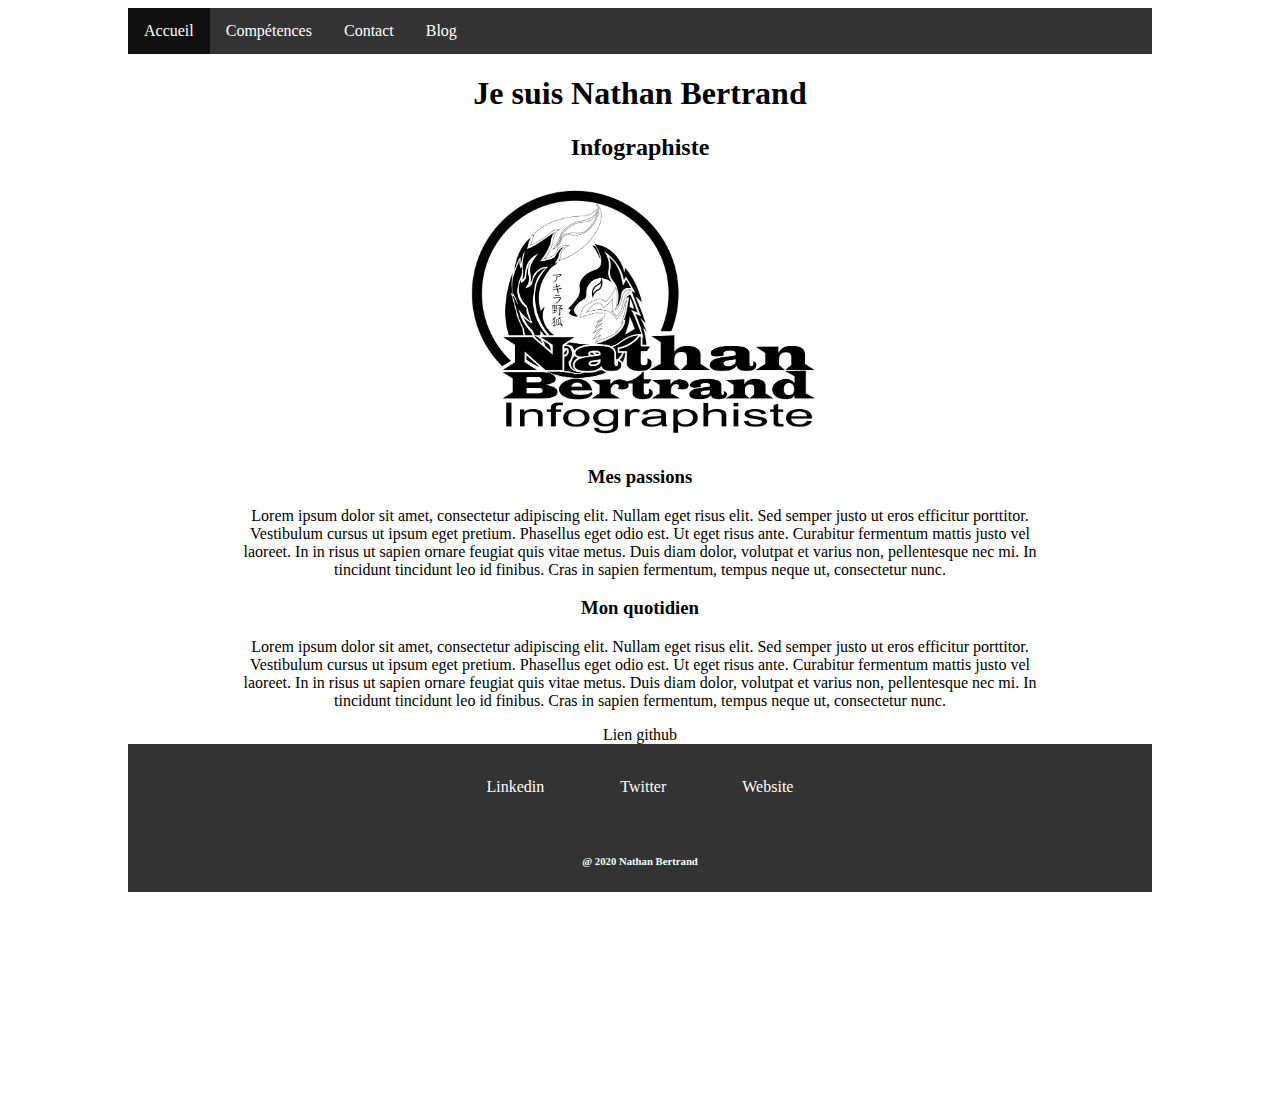
<file: index.html>
<!DOCTYPE html>
<html>
<head>
    <title>Nathan Bertrand</title>
    <link rel="stylesheet" type="text/css" href="./css/index.css">
    <style>
 
    </style>
</head>
<body>
    <nav>
        <ul>
            <li id="pageactive"><a href="">Accueil</a></li>
            <li><a href="pages\Competences.html">Compétences</a></li>
            <li><a href="pages\Contact.html">Contact</a></li>
            <li><a href="pages\Blog.html">Blog</a></li>
            
        </ul>
    </nav>
    <section>
        <h1>Je suis Nathan Bertrand</h1>
        <h2>Infographiste</h2>
        <img src=" .\images\logonath.PNG" style="width: 50%;height: 50%;">
      
        <article>
            <h3>Mes passions</h3>
                 <p>Lorem ipsum dolor sit amet, consectetur adipiscing elit. Nullam eget risus elit. Sed semper justo ut eros efficitur porttitor.
                  Vestibulum cursus ut ipsum eget pretium. Phasellus eget odio est. Ut eget risus ante. Curabitur fermentum mattis justo vel laoreet. 
                  In in risus ut sapien ornare feugiat quis vitae metus. Duis diam dolor, volutpat et varius non, pellentesque nec mi. In tincidunt
                  tincidunt leo id finibus. Cras in sapien fermentum, tempus neque ut, consectetur nunc.</p>
            <h3>Mon quotidien</h3>
                <p>Lorem ipsum dolor sit amet, consectetur adipiscing elit. Nullam eget risus elit. Sed semper justo ut eros efficitur porttitor.
                Vestibulum cursus ut ipsum eget pretium. Phasellus eget odio est. Ut eget risus ante. Curabitur fermentum mattis justo vel laoreet. 
                In in risus ut sapien ornare feugiat quis vitae metus. Duis diam dolor, volutpat et varius non, pellentesque nec mi. In tincidunt
                tincidunt leo id finibus. Cras in sapien fermentum, tempus neque ut, consectetur nunc.</p> 
            <a href="https://github.com/NathBertrand">Lien github</a>     
             
        </article>
        

    </section>   
    <footer>
        <ul>
            <li><a href="https://fr.linkedin.com/">Linkedin</a></li>
            <li><a href="https://twitter.com/?lang=fr">Twitter</a></li>
            <li><a href="https://www.google.ca/?hl=fr">Website</a></li>
            <h6>@ 2020 Nathan Bertrand</h6>
        </ul>
    </footer>
</body>

</html>
</file>
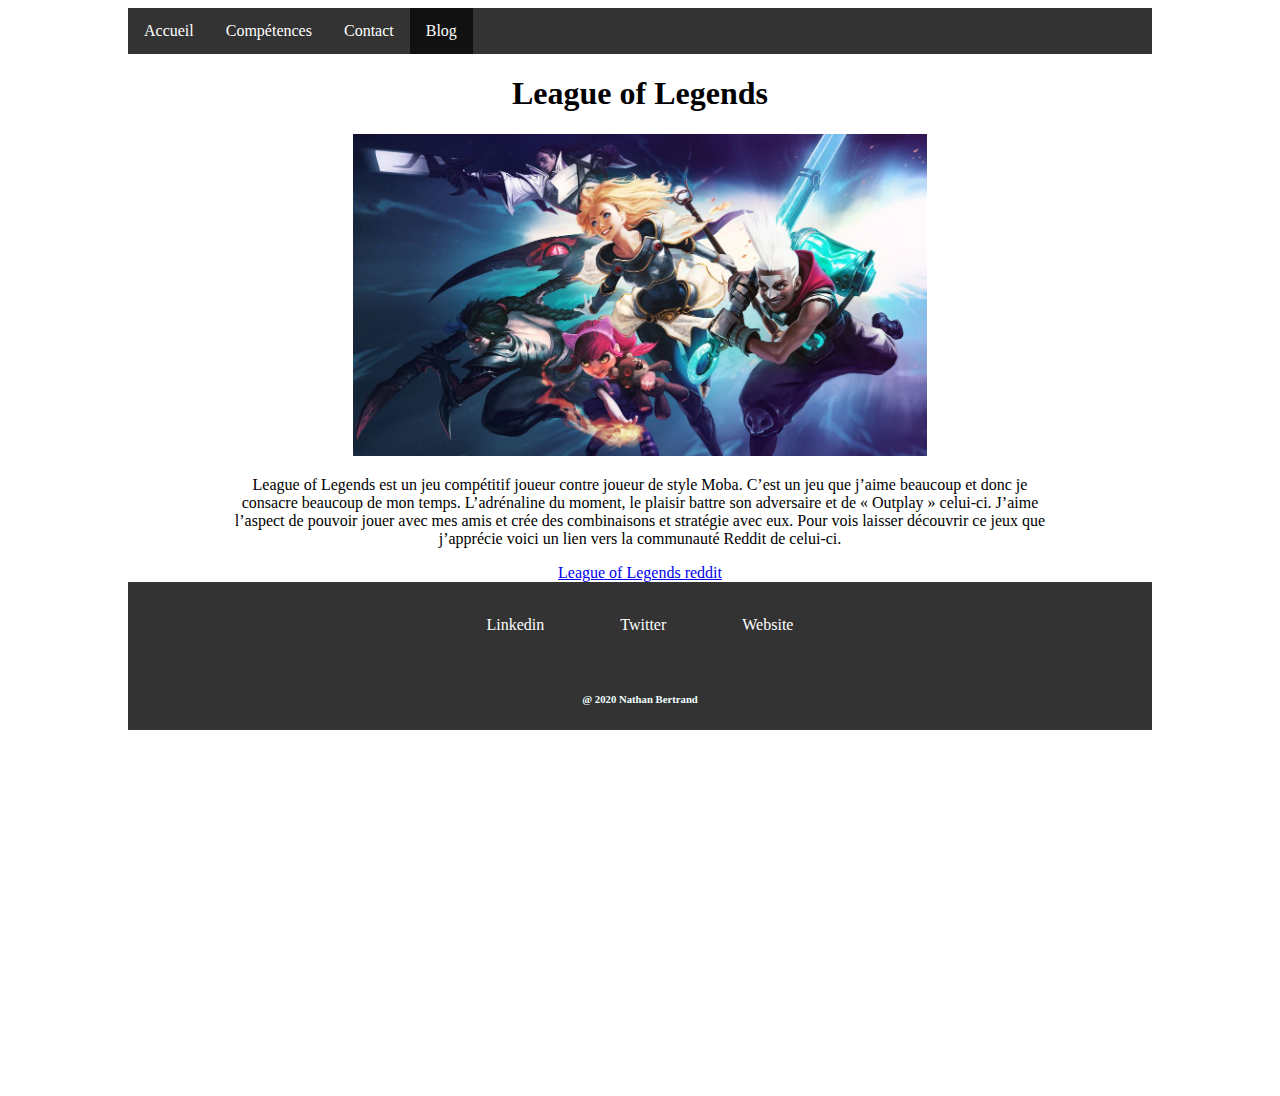
<file: pages/Blog.html>
<!DOCTYPE html>
<html>
<head>
    <title>Nathan Bertrand</title>
    <link rel="stylesheet" type="text/css" href=" ../css/Blog.css">
    <style>
 
    </style>
</head>
<body>
    <nav>
        <ul>
            <li><a href=" ..\index.html">Accueil</a></li>
            <li><a href="Competences.html">Compétences</a></li>
            <li><a href="Contact.html">Contact</a></li>
            <li id="pageactive"><a>Blog</a></li>
            
        </ul>
    </nav>
    <section>
        <h1>League of Legends</h1>
        <img src=" ..\images\lol.jpg" style="width: 70%;height: 70%;">
        <article>
            <p>League of Legends est un jeu compétitif joueur contre joueur de style Moba. C’est un jeu que j’aime beaucoup et donc je
                 consacre beaucoup de mon temps. L’adrénaline du moment, le plaisir battre son adversaire et de « Outplay » celui-ci. J’aime 
                 l’aspect de pouvoir jouer avec mes amis et crée des combinaisons et stratégie avec eux. Pour vois laisser découvrir ce jeux que 
                 j’apprécie voici un lien vers la communauté Reddit de celui-ci. </p>
        </article>
        <a href="https://www.reddit.com/r/leagueoflegends/">League of Legends reddit</a>

    </section>   
    <footer>
        <ul>
            <li><a href="https://fr.linkedin.com/">Linkedin</a></li>
            <li><a href="https://twitter.com/?lang=fr">Twitter</a></li>
            <li><a href="https://www.google.ca/?hl=fr">Website</a></li>
            <h6>@ 2020 Nathan Bertrand</h6>
        </ul>
    </footer>
</body>

</html>
</file>
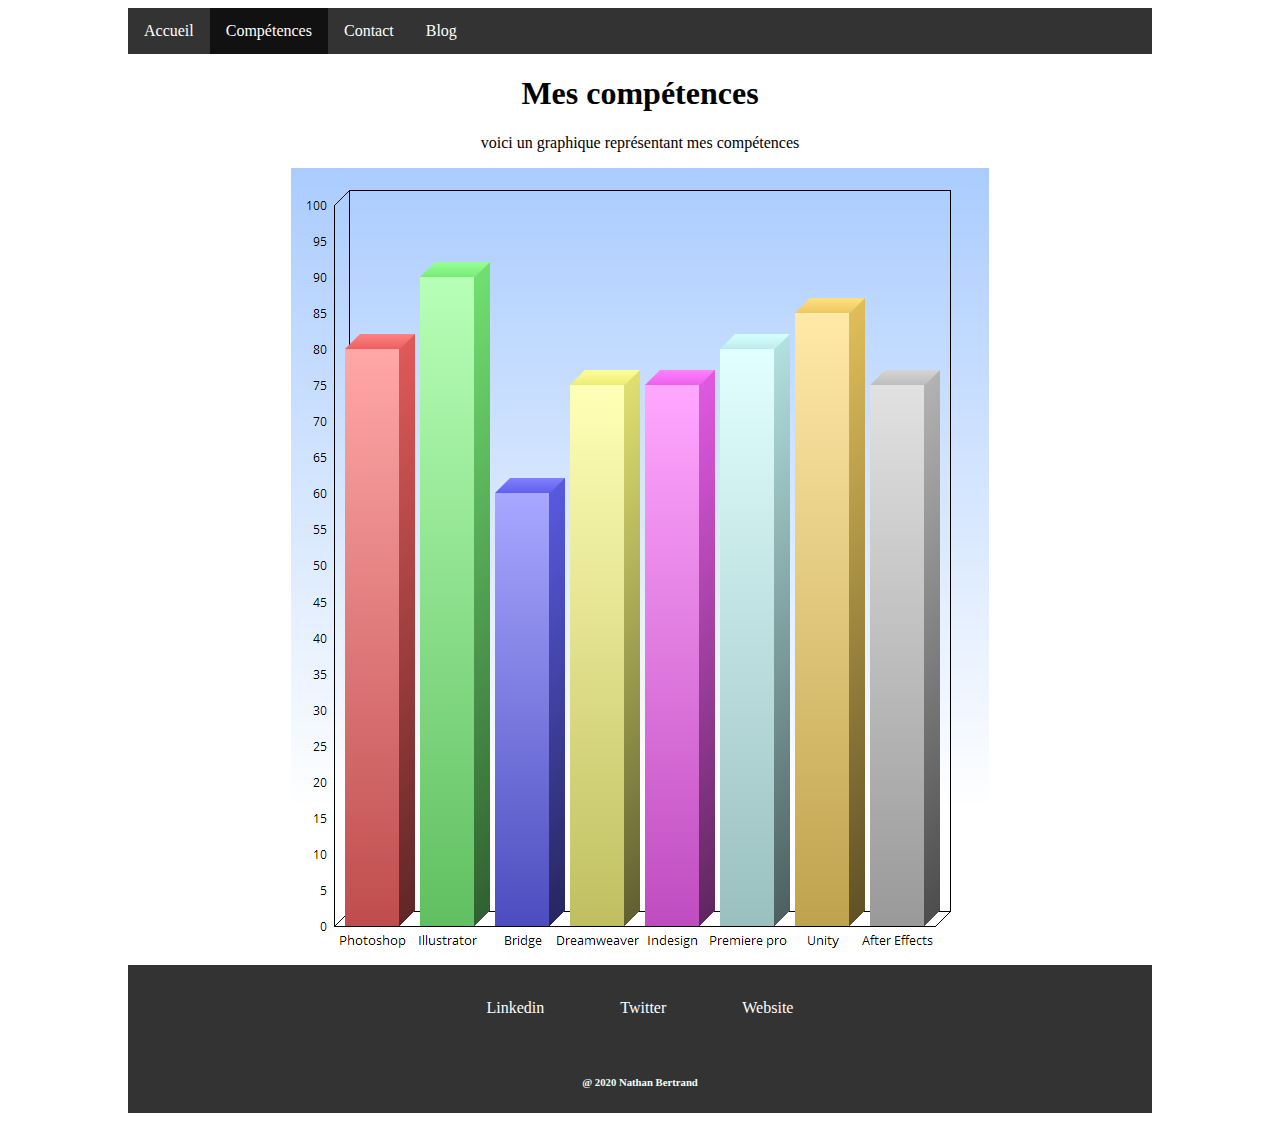
<file: pages/Competences.html>
<!DOCTYPE html>
<html>
<head>
    <title>Nathan Bertrand</title>
    <link rel="stylesheet" type="text/css" href=" ../css/Competences.css">
    <style>
 
    </style>
</head>
<body>
    <nav>
        <ul>
            <li><a href=" ..\index.html"Aki>Accueil</a></li>
            <li id="pageactive"><a>Compétences</a></li>
            <li><a href="Contact.html">Contact</a></li>
            <li><a href="Blog.html">Blog</a></li>
            
        </ul>
    </nav>
    <section>
        <h1>Mes compétences</h1>
        
      
        <article>
            
            <p>voici un graphique représentant mes compétences</p>
            <img src=" ..\images\Graph.PNG">
        </article>

    </section>   
    <footer>
        <ul>
            <li><a href="https://fr.linkedin.com/">Linkedin</a></li>
            <li><a href="https://twitter.com/?lang=fr">Twitter</a></li>
            <li><a href="https://www.google.ca/?hl=fr">Website</a></li>
            <h6>@ 2020 Nathan Bertrand</h6>
        </ul>
    </footer>
</body>

</html>
</file>
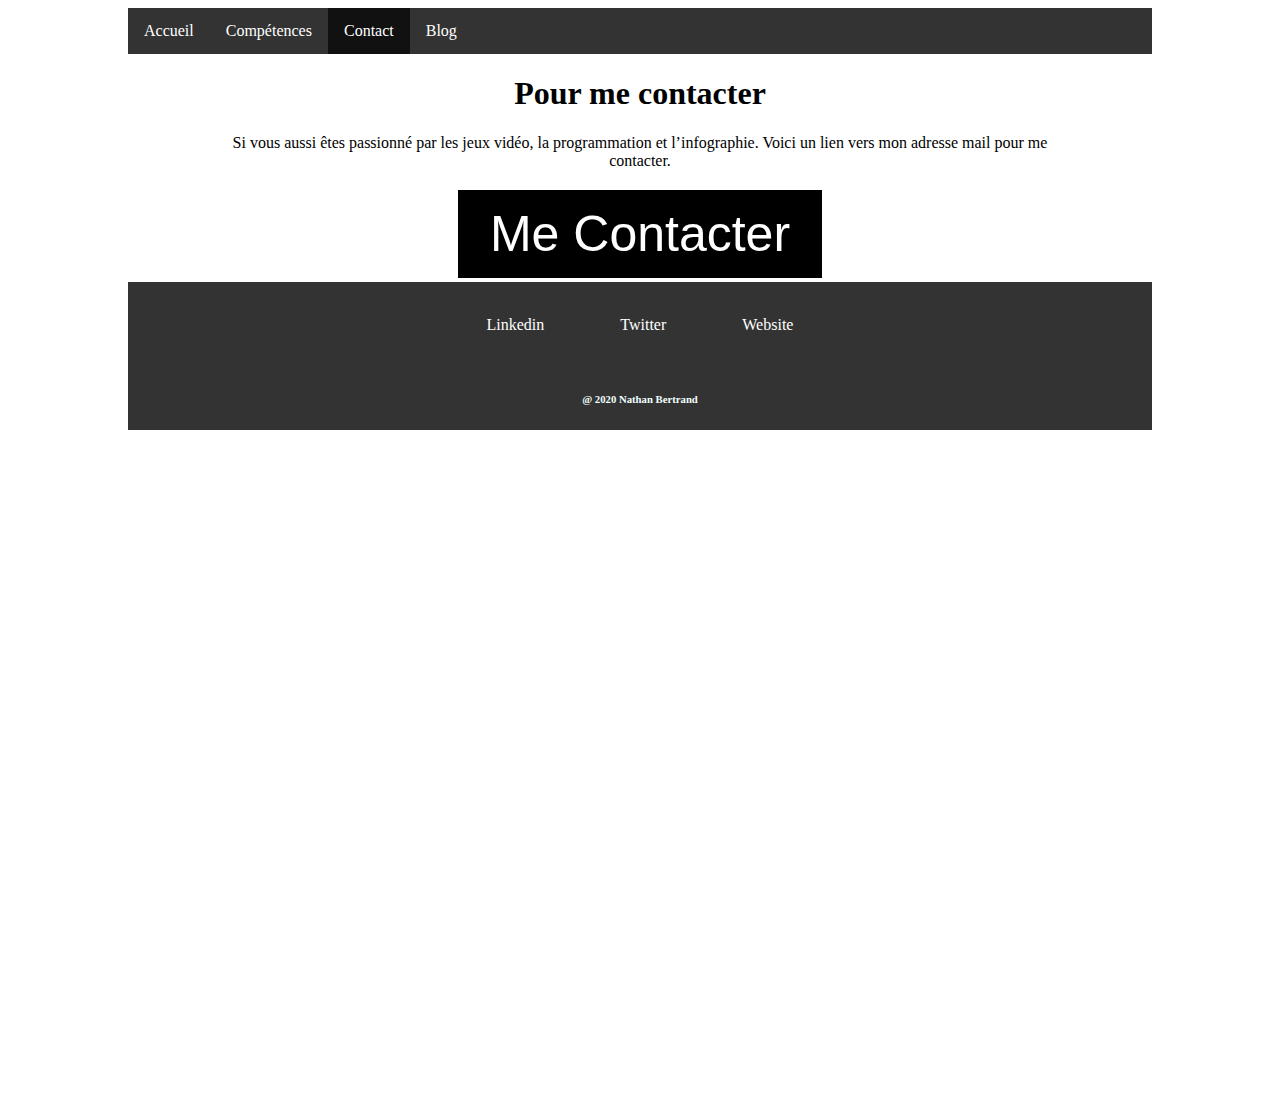
<file: pages/Contact.html>
<!DOCTYPE html>
<html>
<head>
    <title>Nathan Bertrand</title>
    <link rel="stylesheet" type="text/css" href=" ../css/Contact.css">
    <style>
 
    </style>
</head>
<body>
    <nav>
        <ul>
            <li><a href=" ..\index.html">Accueil</a></li>
            <li><a href="Competences.html">Compétences</a></li>
            <li id="pageactive"><a>Contact</a></li>
            <li><a href="Blog.html">Blog</a></li>
            
        </ul>
    </nav>
    <section>
        <h1>Pour me contacter</h1>
        
      
        <article>
            <p>Si vous aussi êtes passionné par les jeux vidéo, la programmation et l’infographie. Voici un lien vers mon adresse mail pour me contacter.</p>
        </article>
        <button><a href="mailto: nathbertrand5@gmail.com">Me Contacter</a></button>

    </section>   
    <footer>
        <ul>
            <li><a href="https://fr.linkedin.com/">Linkedin</a></li>
            <li><a href="https://twitter.com/?lang=fr">Twitter</a></li>
            <li><a href="https://www.google.ca/?hl=fr">Website</a></li>
            <h6>@ 2020 Nathan Bertrand</h6>
        </ul>
    </footer>
</body>

</html>
</file>
<file: css/index.css>
body {
margin-left: 10%;
margin-right: 10%;
min-height: 1080px;
max-height: auto;

}

section a {
  text-decoration: none;
  color: black;
}

footer a{
  text-decoration: none;
  color: white;
}

#pageactive{
    background-color: #111;
    color: white;
}

nav ul {
    list-style-type: none;
    margin: 0;
    padding: 0;
    overflow: hidden;
    background-color: #333;
  }
  
  nav li {
    float: left;
    
  }
  
 

  nav li a {
    display: block;
    color: white;
    text-align: center;
    padding: 14px 16px;
    text-decoration: none;
  }
  
  nav li a:hover {
    background-color: #111;
  }

  
footer ul {
    list-style-type: none;
    margin: 0;
    padding: 0;
    overflow: hidden;
    background-color: #333;
    text-align: center;
  }
  
  footer li {
    
    display: inline-block;
    padding: 20px;
    
  }
  
  footer li a {
    display: block;
    color: white;
    text-align: center;
    padding: 14px 16px;
    text-decoration: none;
  }
  
  footer li a:hover {
    background-color: #111;
  }

  section{
      margin-left: 10%;
      margin-right: 10%;
      text-align: center;
  }

  h6{
      color: azure;
  }
</file>
<file: css/Blog.css>
body {
margin-left: 10%;
margin-right: 10%;
min-height: 1080px;
max-height: auto;
}

#pageactive{
  background-color: #111;
  color: white;
}

footer a{
  text-decoration: none;
  color: white;
}


nav ul {
    list-style-type: none;
    margin: 0;
    padding: 0;
    overflow: hidden;
    background-color: #333;
  }
  
  nav li {
    float: left;
  }
  
 

  nav li a {
    display: block;
    color: white;
    text-align: center;
    padding: 14px 16px;
    text-decoration: none;
  }
  
  nav li a:hover {
    background-color: #111;
  }

  
footer ul {
    list-style-type: none;
    margin: 0;
    padding: 0;
    overflow: hidden;
    background-color: #333;
    text-align: center;
  }
  
  footer li {
    
    display: inline-block;
    padding: 20px;
    
  }
  
  footer li a {
    display: block;
    color: white;
    text-align: center;
    padding: 14px 16px;
    text-decoration: none;
  }
  
  footer li a:hover {
    background-color: #111;
  }

  section{
      margin-left: 10%;
      margin-right: 10%;
      text-align: center;
  }

  h6{
      color: azure;
  }
</file>
<file: css/Competences.css>
body {
margin-left: 10%;
margin-right: 10%;
min-height: 1080px;
max-height: auto;
}

#pageactive{
  background-color: #111;
  color: white;
}

footer a{
  text-decoration: none;
  color: white;
}

nav ul {
    list-style-type: none;
    margin: 0;
    padding: 0;
    overflow: hidden;
    background-color: #333;
  }
  
  nav li {
    float: left;
  }
  
 

  nav li a {
    display: block;
    color: white;
    text-align: center;
    padding: 14px 16px;
    text-decoration: none;
  }
  
  nav li a:hover {
    background-color: #111;
  }

  
footer ul {
    list-style-type: none;
    margin: 0;
    padding: 0;
    overflow: hidden;
    background-color: #333;
    text-align: center;
  }
  
  footer li {
    
    display: inline-block;
    padding: 20px;
    
  }
  
  footer li a {
    display: block;
    color: white;
    text-align: center;
    padding: 14px 16px;
    text-decoration: none;
  }
  
  footer li a:hover {
    background-color: #111;
  }

  section{
      margin-left: 10%;
      margin-right: 10%;
      text-align: center;
  }

  h6{
      color: azure;
  }
</file>
<file: css/Contact.css>
body {
margin-left: 10%;
margin-right: 10%;
min-height: 1080px;
max-height: auto;
}

section a {
  text-decoration: none;
  color:white;
}

#pageactive{
  background-color: #111;
  color: white;
}

footer a{
  text-decoration: none;
  color: white;
}

nav ul {
    list-style-type: none;
    margin: 0;
    padding: 0;
    overflow: hidden;
    background-color: #333;
  }
  
  nav li {
    float: left;
  }
  
 

  nav li a {
    display: block;
    color: white;
    text-align: center;
    padding: 14px 16px;
    text-decoration: none;
  }
  
  nav li a:hover {
    background-color: #111;
  }

  button {
    background-color: black;
    border: none;
    color: white;
    padding: 15px 32px;
    text-align: center;
    text-decoration: none;
    display: inline-block;
    font-size: 50px;
    margin: 4px 2px;
    cursor: pointer;
    -webkit-transition-duration: 0.4s; /* Safari */
    transition-duration: 0.4s;
    
  }


  button:hover {
    box-shadow: 0 12px 16px 0 rgba(0,0,0,0.24),0 17px 50px 0 rgba(0,0,0,0.19);
    background-color: gray;
  }

footer ul {
    list-style-type: none;
    margin: 0;
    padding: 0;
    overflow: hidden;
    background-color: #333;
    text-align: center;
  }
  
  footer li {
    
    display: inline-block;
    padding: 20px;
    
  }
  
  footer li a {
    display: block;
    color: white;
    text-align: center;
    padding: 14px 16px;
    text-decoration: none;
  }
  
  footer li a:hover {
    background-color: #111;
  }

  section{
      margin-left: 10%;
      margin-right: 10%;
      text-align: center;
  }

  h6{
      color: azure;
  }
</file>
